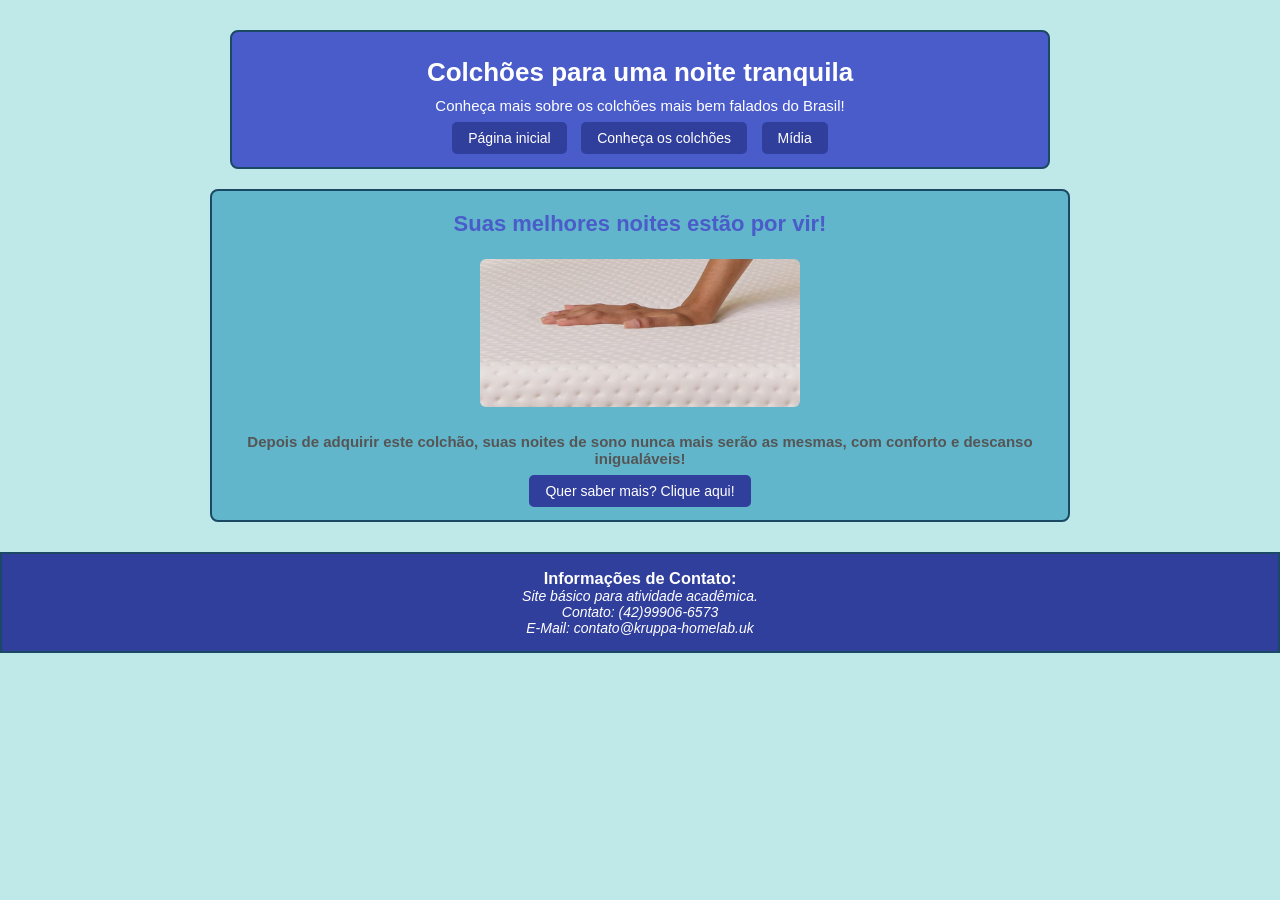
<file: index.html>
<!DOCTYPE html>
<html lang="pt-br">
<head>
    <meta charset="UTF-8">
    <meta name="viewport" content="width=device-width, initial-scale=1.0">
    <title>Colchões para uma noite tranquila - Página Inicial</title>
    <link rel="stylesheet" href="./CSS/style.css">
</head>

<body>
    <main>
        <header>
            <h1><a href="index.html">Colchões para uma noite tranquila</a></h1>
            <p>Conheça mais sobre os colchões mais bem falados do Brasil!</p>
            <nav>
                <a href="index.html">Página inicial</a>
                <a href="./HTML/descricao.html">Conheça os colchões</a>
                <a href="./HTML/media.html">Mídia</a>
            </nav>
        </header>

        <section class="card">
            <h2>Suas melhores noites estão por vir!</h2>
            <img src="./images/mao-no-colchão.png" alt="Pessoa passando a mão no colchão">
            <h4>
                Depois de adquirir este colchão, suas noites de sono
                nunca mais serão as mesmas, com conforto e descanso inigualáveis!
            </h4>
            <nav>
                <a href="./HTML/descricao.html">Quer saber mais? Clique aqui!</a>
            </nav>
        </section>
    </main>

    <footer>
        <h3>Informações de Contato:</h3>
        <address>
            <p>Site básico para atividade acadêmica.</p>
            <p>Contato: (42)99906-6573</p>
            <p>E-Mail: contato@kruppa-homelab.uk</p>
        </address>
    </footer>
</body>
</html>
</file>
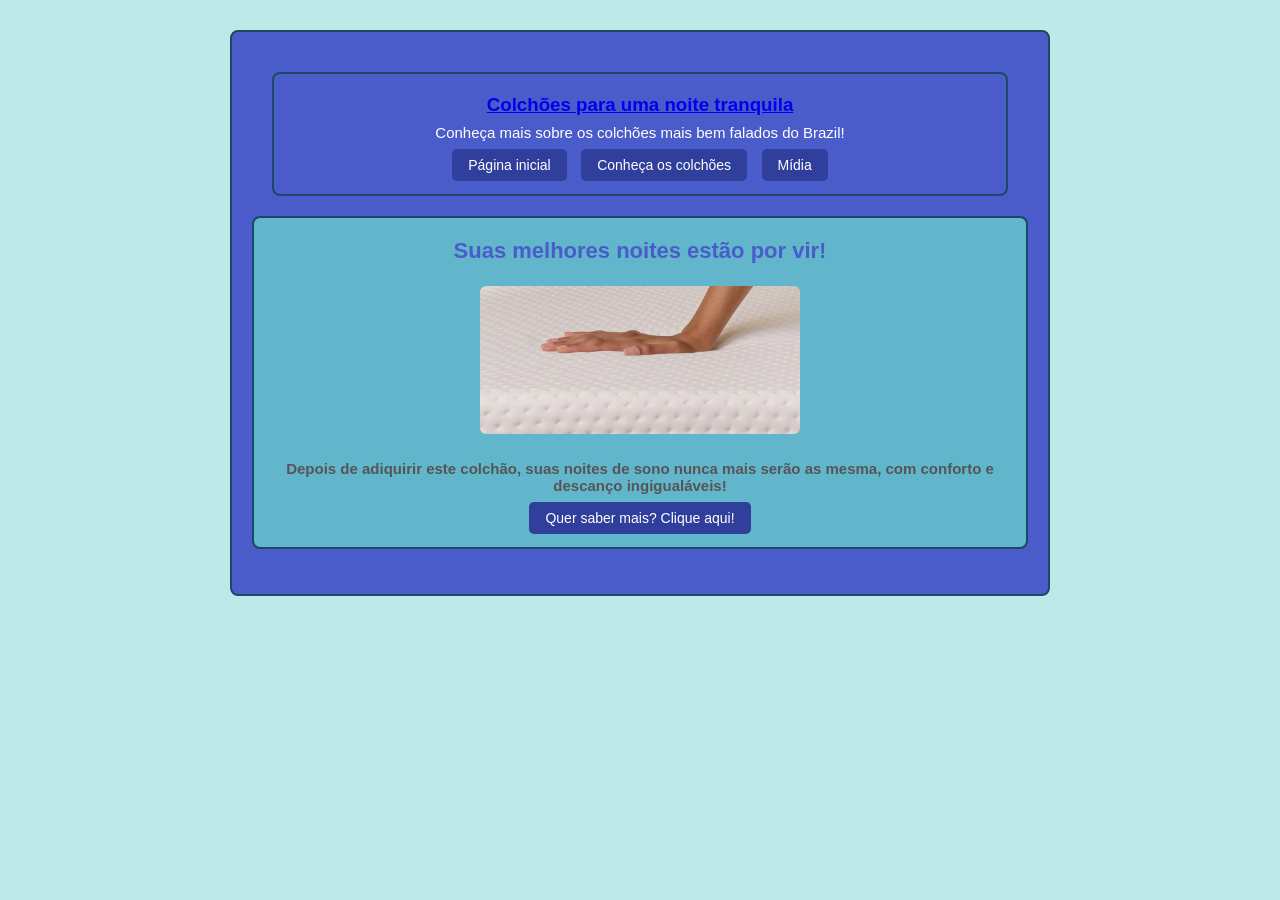
<file: HTML/index.html>
<!DOCTYPE html>
<html lang="pt-br">
<head>
    <meta charset="UTF-8">
    <meta name="viewport" content="width=device-width, initial-scale=1.0">
    <title>Colchões para uma noite tranquila - Página Inicial</title>
    <link rel="stylesheet" href="./../CSS/style.css">
</head> 

<body>
    <main>
        <header>
        <header>
            <h3> <a href="index.html">Colchões para uma noite tranquila</a></h3>
            <p>Conheça mais sobre os colchões mais bem falados do Brazil!</p>
            <nav>
            <a href="index.html">Página inicial</a>
            <a href="descricao.html">Conheça os colchões</a>
            <a href="media.html">Mídia</a>
            </nav>
        </header>

        <section class="card">
            <h2> Suas melhores noites estão por vir!</h2>
            <img src="../images/mao-no-colchão.png" alt="Pessoa passando a mão no colchão">
            <h4>
                Depois de adiquirir este colchão, suas noites de sono 
                nunca mais serão as mesma, com conforto e descanço ingigualáveis!
            </h4>
            <nav>
                <a href="./descricao.html"> Quer saber mais? Clique aqui!</a>
            </nav>
        </section>
    </main>
</body>
</html>
</file>
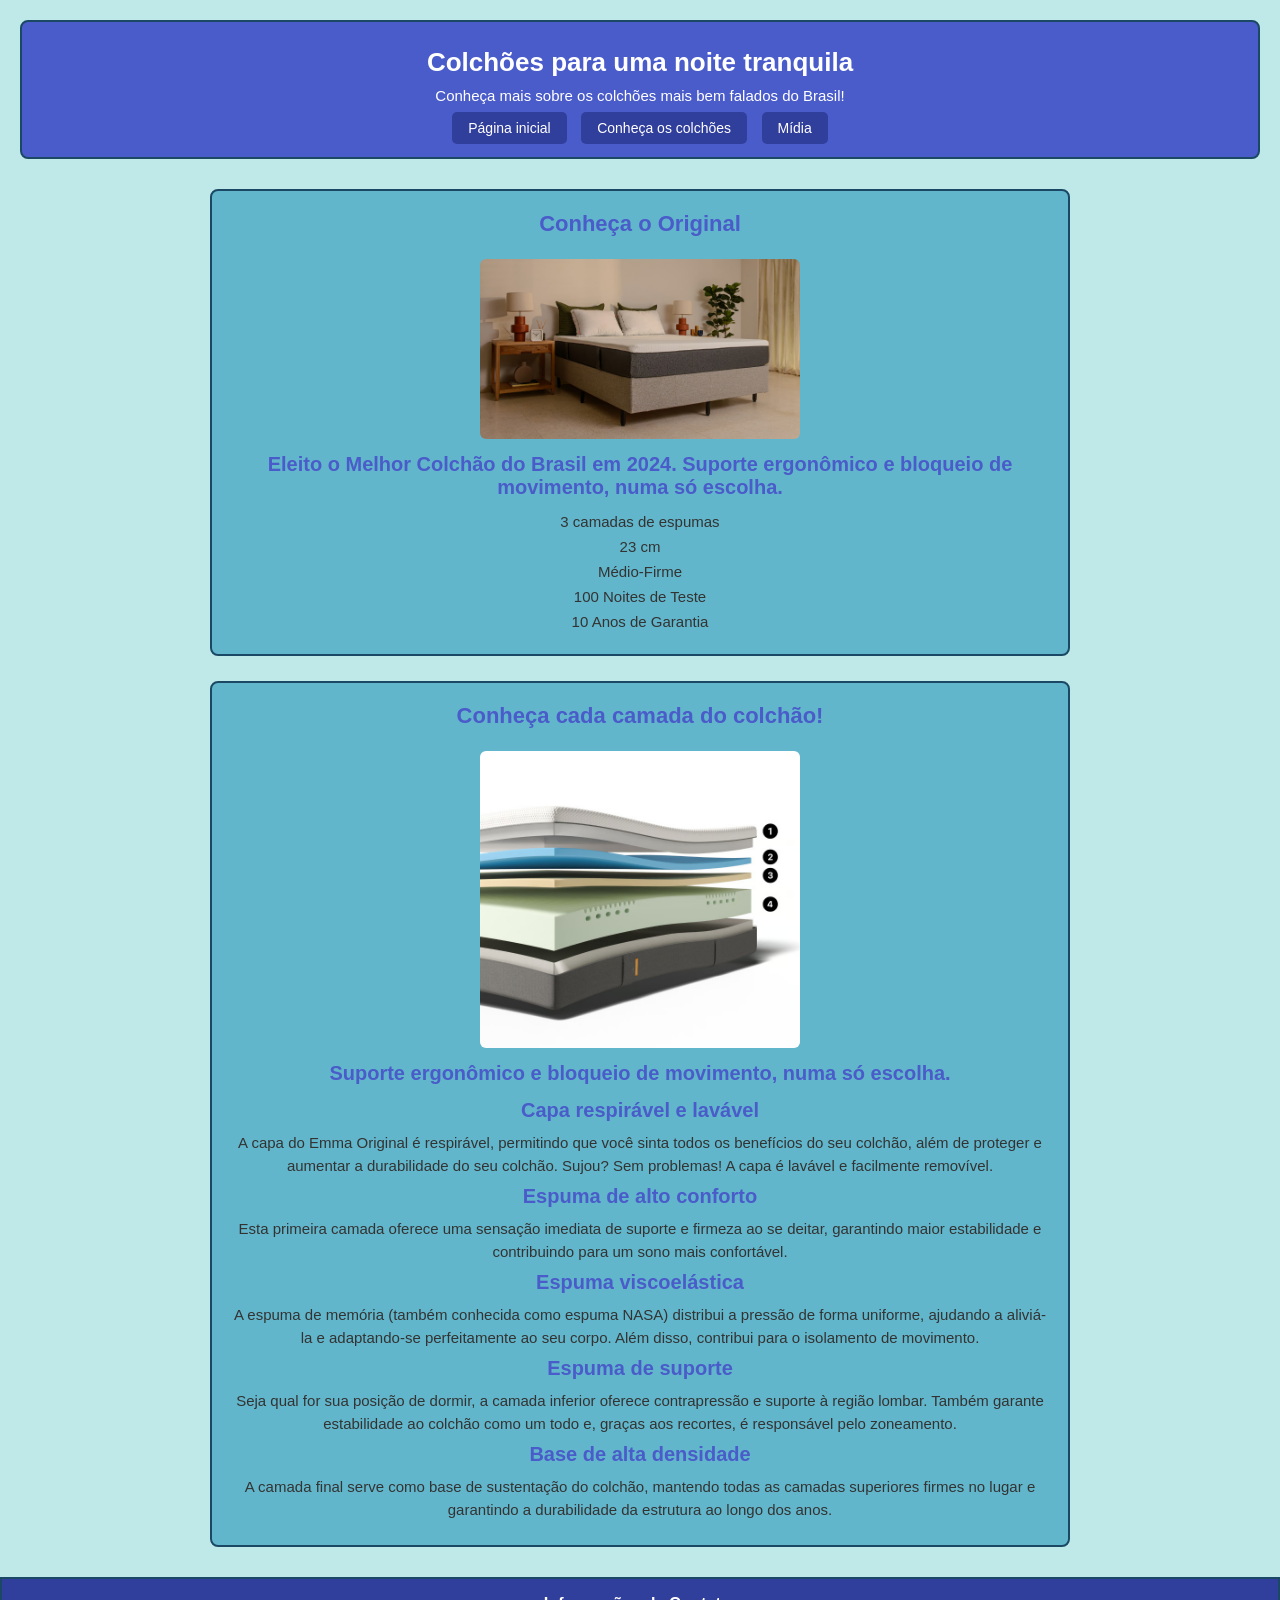
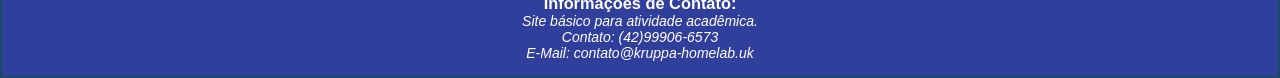
<file: HTML/descricao.html>
<!DOCTYPE html>
<html lang="pt-br">
<head>
    <meta charset="UTF-8">
    <meta name="viewport" content="width=device-width, initial-scale=1.0">
    <title>Colchões Emma - O Original</title>
    <link rel="stylesheet" href="../CSS/style.css">
</head>
<body>

    <header>
        <h1><a href="../index.html">Colchões para uma noite tranquila</a></h1>
        <p>Conheça mais sobre os colchões mais bem falados do Brasil!</p>

        <nav>
            <a href="../index.html">Página inicial</a>
            <a href="./descricao.html">Conheça os colchões</a>
            <a href="./media.html">Mídia</a>
        </nav>
    </header>

    <main>
        <section class="card" id="colchao-original">
            <h2>Conheça o Original</h2>
            <img src="../images/emma-original.png" alt="Imagem colchão Emma Original">
            <h3>Eleito o Melhor Colchão do Brasil em 2024. Suporte ergonômico e bloqueio de movimento, numa só escolha.</h3>
            <ul>
                <li>3 camadas de espumas</li>
                <li>23 cm</li>
                <li>Médio-Firme</li>
                <li>100 Noites de Teste</li>
                <li>10 Anos de Garantia</li>
            </ul>
        </section>

        <section class="card" id="camadas-original">
            <h2>Conheça cada camada do colchão!</h2>
            <img src="../images/camadas-original.png" alt="Imagem mostrando as camadas do colchão">
            <h3>Suporte ergonômico e bloqueio de movimento, numa só escolha.</h3>

            <ul>
                <li class="camada">
                    <h3>Capa respirável e lavável</h3>
                    <p>
                        A capa do Emma Original é respirável, permitindo que você sinta
                        todos os benefícios do seu colchão, além de proteger e aumentar
                        a durabilidade do seu colchão. Sujou? Sem problemas! A capa é
                        lavável e facilmente removível.
                    </p>
                </li>

                <li class="camada">
                    <h3>Espuma de alto conforto</h3>
                    <p>
                        Esta primeira camada oferece uma sensação imediata de suporte e
                        firmeza ao se deitar, garantindo maior estabilidade e contribuindo
                        para um sono mais confortável.
                    </p>
                </li>

                <li class="camada">
                    <h3>Espuma viscoelástica</h3>
                    <p>
                        A espuma de memória (também conhecida como espuma NASA)
                        distribui a pressão de forma uniforme, ajudando a aliviá-la e
                        adaptando-se perfeitamente ao seu corpo. Além disso, contribui
                        para o isolamento de movimento.
                    </p>
                </li>

                <li class="camada">
                    <h3>Espuma de suporte</h3>
                    <p>
                        Seja qual for sua posição de dormir, a camada inferior oferece
                        contrapressão e suporte à região lombar. Também garante estabilidade
                        ao colchão como um todo e, graças aos recortes, é responsável pelo zoneamento.
                    </p>
                </li>

                <li class="camada">
                    <h3>Base de alta densidade</h3>
                    <p>
                        A camada final serve como base de sustentação do colchão,
                        mantendo todas as camadas superiores firmes no lugar e
                        garantindo a durabilidade da estrutura ao longo dos anos.
                    </p>
                </li>
            </ul>
        </section>
    </main>

    <footer>
        <h3>Informações de Contato:</h3>
        <address>
            <p>Site básico para atividade acadêmica.</p>
            <p>Contato: (42)99906-6573</p>
            <p>E-Mail: contato@kruppa-homelab.uk</p>
        </address>
    </footer>

</body>
</html>
</file>
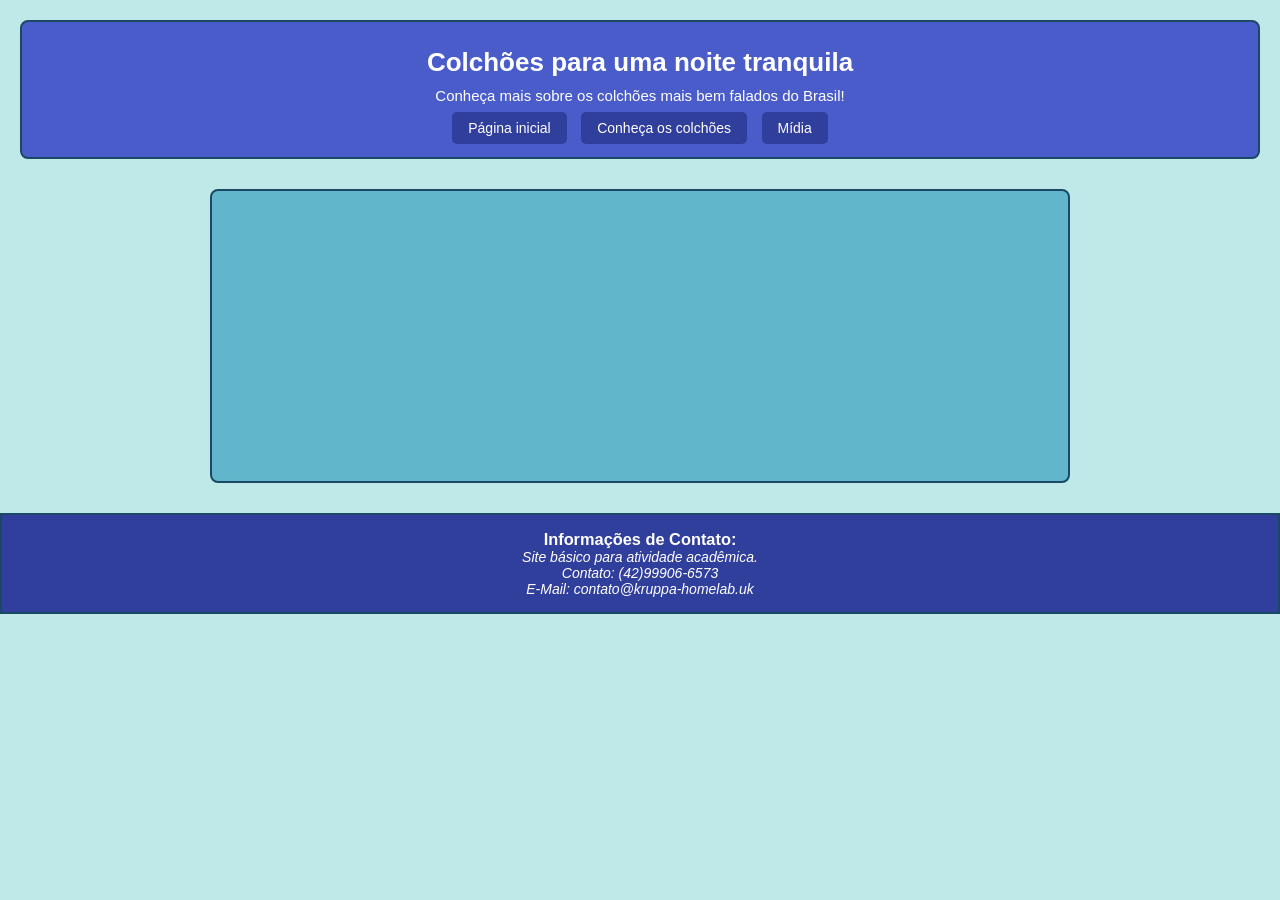
<file: HTML/media.html>
<!DOCTYPE html>
<html lang="pt-br">
<head>
    <meta charset="UTF-8">
    <meta name="viewport" content="width=device-width, initial-scale=1.0">
    <title>Colchões para uma noite tranquila - Mídia</title>
    <link rel="stylesheet" href="../CSS/style.css">
</head>
<body>

    <header>
        <h1><a href="../index.html">Colchões para uma noite tranquila</a></h1>
        <p>Conheça mais sobre os colchões mais bem falados do Brasil!</p>

        <nav>
            <a href="../index.html">Página inicial</a>
            <a href="./descricao.html">Conheça os colchões</a>
            <a href="./media.html">Mídia</a>
        </nav>
    </header>

    <main>
        <section class="card" id="galeria-produto">
            <iframe width="420" height="236"
            src="https://www.youtube.com/embed/0FKnRl2amR4?si=ksnjKlxz-Oomf5Ht"
            title="YouTube video player" frameborder="0"
            allow="accelerometer; autoplay; clipboard-write; encrypted-media; gyroscope; picture-in-picture; web-share"
            referrerpolicy="strict-origin-when-cross-origin"
            allowfullscreen></iframe>
        </section>
    </main>

    <footer>
        <h3>Informações de Contato:</h3>
        <address>
            <p>Site básico para atividade acadêmica.</p>
            <p>Contato: (42)99906-6573</p>
            <p>E-Mail: contato@kruppa-homelab.uk</p>
        </address>
    </footer>

</body>
</html>
</file>
<file: CSS/style.css>
* {
    margin: 0;
    padding: 0;
    box-sizing: border-box;
}

body {
    font-family: Arial, Helvetica, sans-serif;
    background-color: #bee9e8;
    color: #333333;
}

header {
    background-color: #4a5cc9;
    border: 2px solid #1b4965;
    color: #ffffff;
    padding: 20px;
    text-align: center;
    margin: 20px;
    border-radius: 8px;
}

header h1 a {
    color: #ffffff;
    text-decoration: none;
    font-size: 26px;
}

header p {
    margin-top: 8px;
    font-size: 15px;
}

nav {
    margin-top: 15px;
}

nav a {
    color: #ffffff;
    text-decoration: none;
    background-color: #313f9c;
    padding: 8px 16px;
    margin: 0 5px;
    border-radius: 5px;
    font-size: 14px;
}

nav a:hover {
    background-color: #232d75;
}

main {
    max-width: 900px;
    margin: 30px auto;
    padding: 0 20px;
}

.card {
    background-color: #62b6cb;
    border: 2px solid #1b4965;
    border-radius: 8px;
    padding: 20px;
    margin-bottom: 25px;
    text-align: center;
}

.card h2 {
    color: #4a5cc9;
    margin-bottom: 12px;
    font-size: 22px;
}

.card h3 {
    color: #4a5cc9;
    margin-bottom: 10px;
    font-size: 20px;
}

.card h4 {
    margin-top: 12px;
    font-size: 15px;
    color: #555555;
}

.card p {
    font-size: 15px;
    line-height: 1.5;
}

.card img {
    width: 100%;
    max-width: 320px;
    height: auto;
    border-radius: 6px;
    margin: 10px 0;
}

.card ul {
    list-style: none;
    text-align: center;
    margin: 10px 0 0 0;
}

.card li {
    padding: 4px 0;
    font-size: 15px;
}

iframe {
    width: 100%;
    max-width: 420px;
    height: 236px;
    border: none;
    border-radius: 6px;
    margin-top: 10px;
}

footer {
    background-color: #313f9c;
    border: 2px solid #1b4965;
    color: #ffffff;
    text-align: center;
    padding: 15px;
    font-size: 14px;
}
</file>
